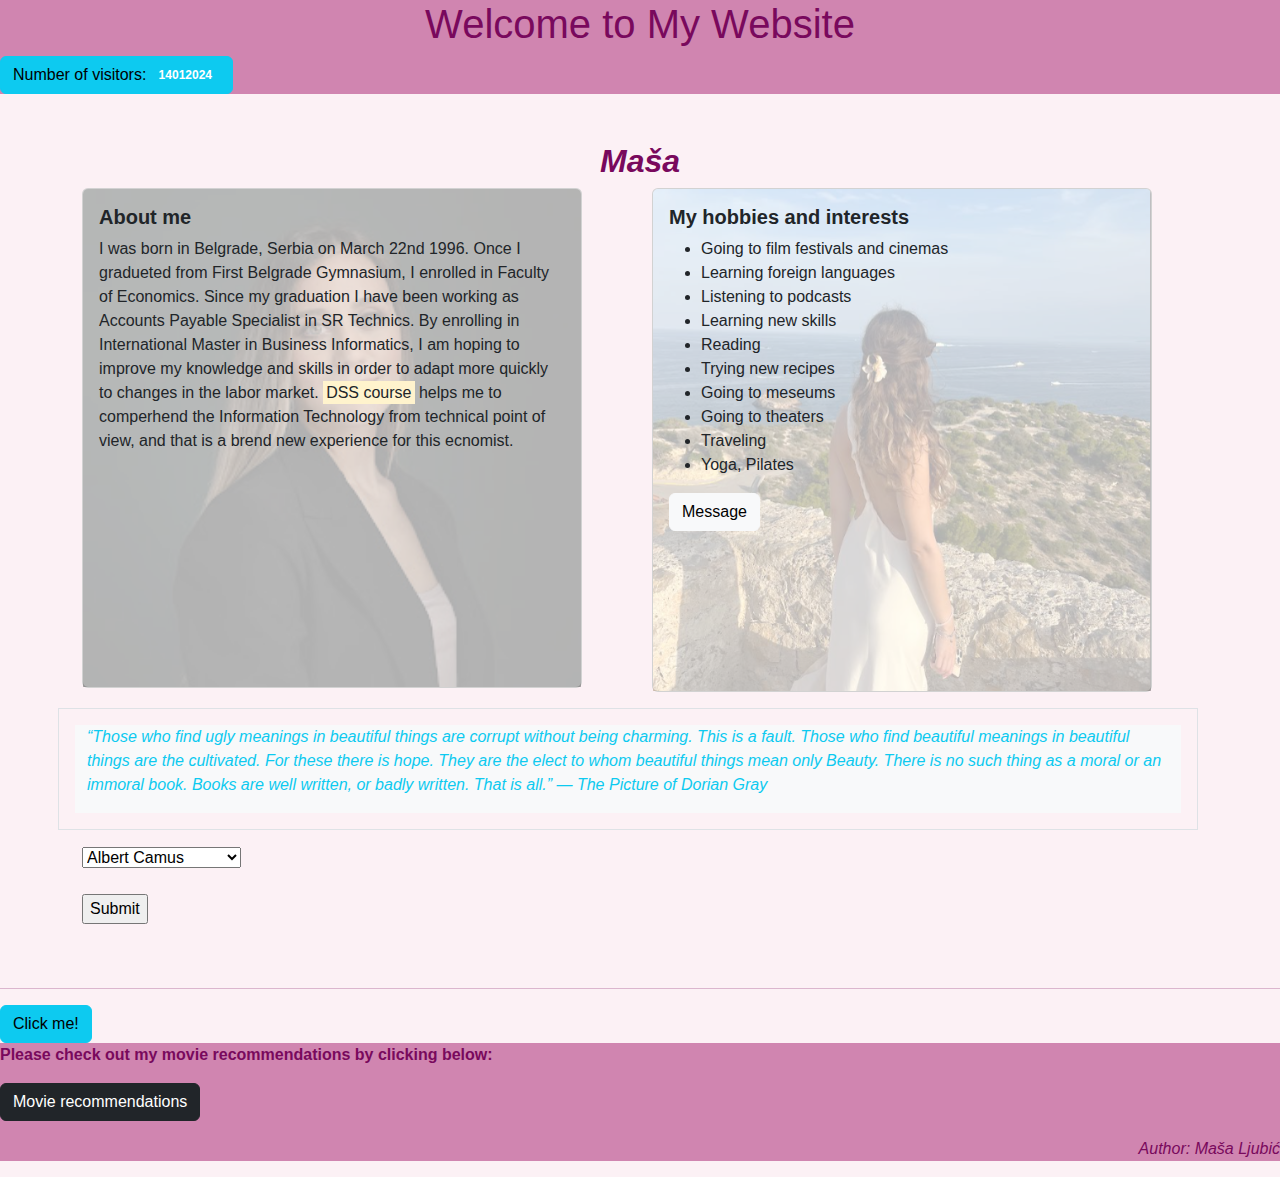
<file: wwwroot/index.html>
<!DOCTYPE html>
<html lang="en">
  <head>
    <meta charset="UTF-8" />
    <meta name="viewport" content="width=device-width, initial-scale=1.0" />
    <title>My First Website</title>
  
    <link
      href="https://cdn.jsdelivr.net/npm/bootstrap@5.3.0-alpha1/dist/css/bootstrap.min.css"
      rel="stylesheet"
    />
   
    <link rel="stylesheet" href="styles.css" />
  </head>

  <body>
    
    <header>
      <h1 style="text-align:center">Welcome to My Website</h1>
      <button type="button" class="btn btn-info">
      Number of visitors: <span class="badge badge-light">14012024</span>
      </button>
    </header>

    <div class="container py-5">
      <h2 class="text-center"><b><em>Maša</em></b></h2>
      <div class="row">
        <div class="col-md-6">
          <div class="card img-fluid" style="width:500px">
            <img class="card-img-top" src="images/masacv.jpg" alt="Card image" style="width:100%; opacity:30%;"> 
            <div class="card-img-overlay">
              <h5 class="card-title"><b>About me</b></h5>
             <p class="card-text">
              I was born in Belgrade, Serbia on March 22nd 1996.
              Once I gradueted from First Belgrade Gymnasium, I enrolled in Faculty of Economics.
              Since my graduation I have been working as Accounts Payable Specialist in SR Technics.
              By enrolling in International Master in Business Informatics, 
              I am hoping to improve my knowledge and skills in order to adapt more quickly to changes in the labor market. 
              <mark>DSS course</mark> helps me to comperhend the Information Technology from technical point of view, and that is a brend new experience for this ecnomist.

             </p>
           </div>
           </div>
          </div>

        <div class="col-md-6">
          <div class="card img-fluid" style="width:500px">
            <img class="card-img-top" src="images/dobraslika3.jpg.png" alt="Card image" style="width:100%; opacity:30%;"> 
            <div class="card-img-overlay">
              <h5 class="card-title"><b>My hobbies and interests</b></h5>
             <ul>
              <li>Going to film festivals and cinemas</li>
              <li>Learning foreign languages</li>
              <li>Listening to podcasts</li>
              <li>Learning new skills</li>
              <li>Reading </li>
              <li>Trying new recipes</li>
              <li>Going to meseums</li>
              <li>Going to theaters</li>
              <li>Traveling</li>
              <li>Yoga, Pilates</li>
              </ul>
              <button type="button" class= "btn btn-light"; onclick="alert('Please click on Movie recommendations')">Message</button>
            </div>
          </div>
        </div>
        <div class="row border my-3 p-3">
        <div class="col-sm-12 bg-light text-info">
          <p><em>“Those who find ugly meanings in beautiful things are corrupt without being charming. 
            This is a fault. Those who find beautiful meanings in beautiful things are the cultivated. 
            For these there is hope. They are the elect to whom beautiful things mean only Beauty. 
            There is no such thing as a moral or an immoral book. Books are well written, or badly written. That is all.”
            ― The Picture of Dorian Gray </em></p>
        </div>
      </div>
      <form action="action_page.php">
        <select name="Author">
            <option value="Albert Camus">Albert Camus</option>
            <option value="Fyodor Dostoevsky">Fyodor Dostoevsky</option>
            <option value="Oscar Wilde">Oscar Wilde</option>
        </select>
        <br/>
        <br/>
        <input type="submit">
    </form>      
      </div>
    </div>
  </div>

    <hr/>
    <button type="button" class= "btn btn-info"; onclick="alert('Have a great day!')">Click me!</button>
  </body>
    <footer>
      <p><b> Please check out my movie recommendations by clicking below:</b></p>
      <p><a href="movierecommendations.html" class="btn btn-dark">Movie recommendations</a></p>
      <p style="text-align:right"><em>Author: Maša Ljubić</em> </p>
    </footer>
</html>
</file>
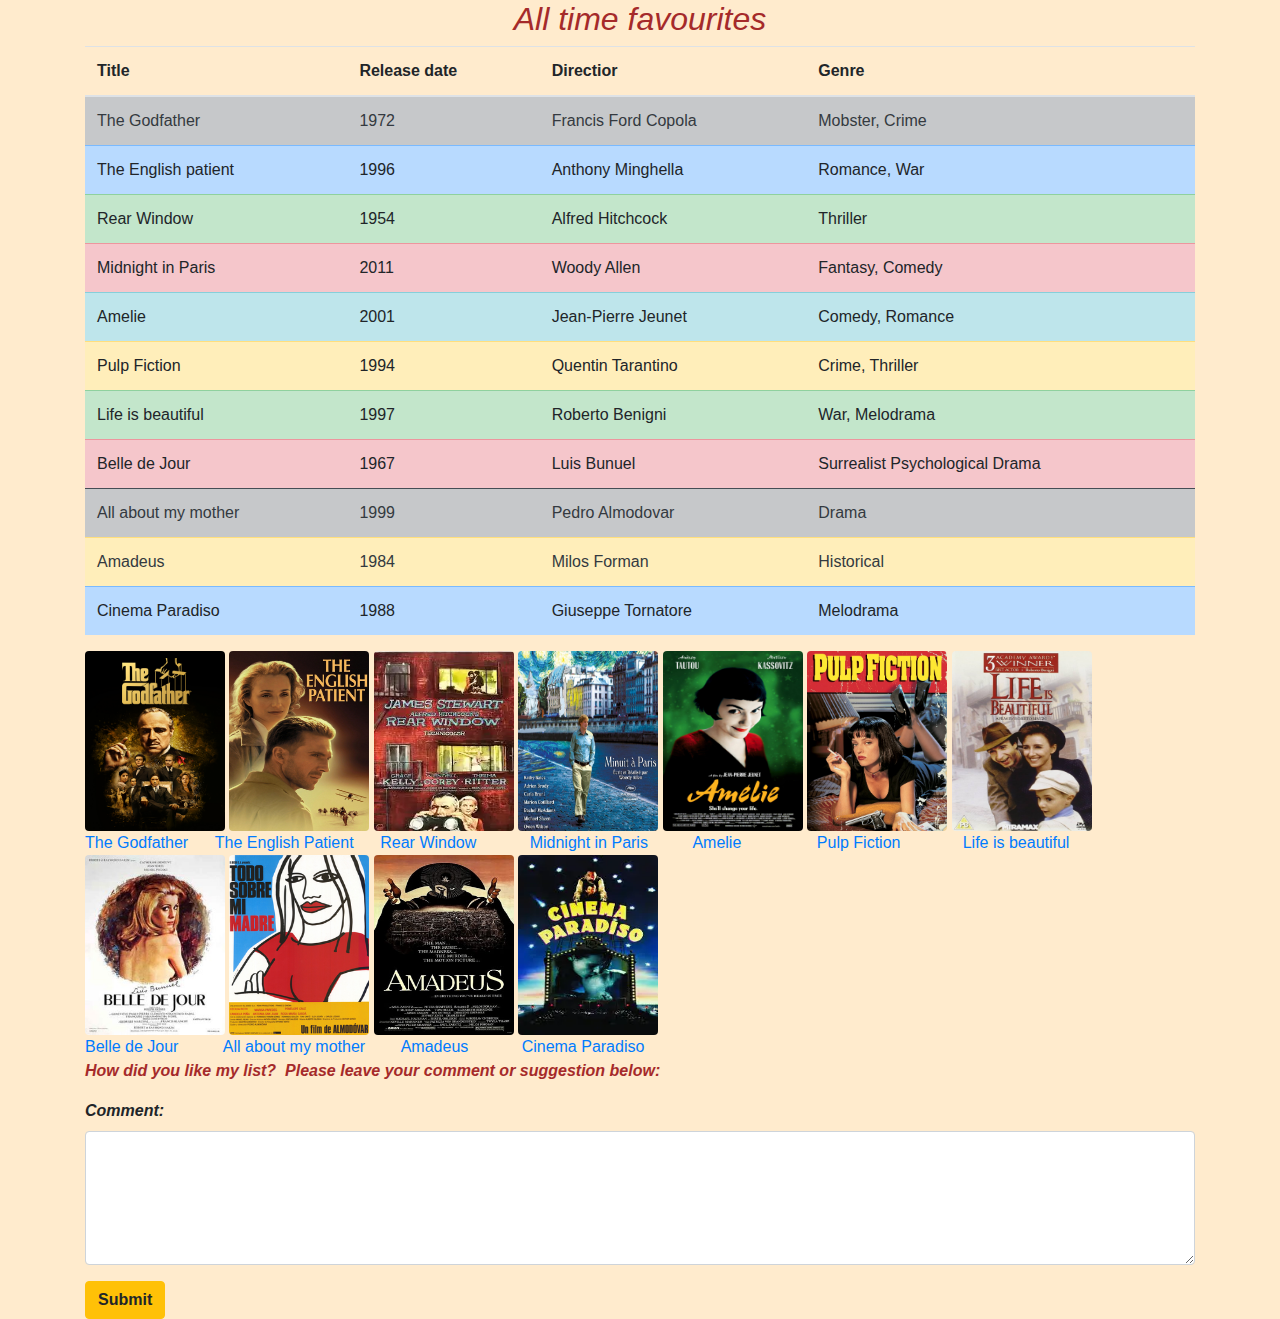
<file: wwwroot/movierecommendations.html>
<!DOCTYPE html>
<html lang="en">
  <head>
    <title>Movie recomendations</title>
    <meta charset="utf-8" />
    <meta name="viewport" content="width=device-width, initial-scale=1" />
    <link
      rel="stylesheet"
      href="https://maxcdn.bootstrapcdn.com/bootstrap/4.5.2/css/bootstrap.min.css"
    />
    <script src="https://ajax.googleapis.com/ajax/libs/jquery/3.5.1/jquery.min.js"></script>
    <script src="https://cdnjs.cloudflare.com/ajax/libs/popper.js/1.16.0/umd/popper.min.js"></script>
    <script src="https://maxcdn.bootstrapcdn.com/bootstrap/4.5.2/js/bootstrap.min.js"></script>
  </head>

  <body style="background-color:blanchedalmond">
    <div class="container">
      <h2 style="color:brown; font-family:Arial; font: size 4m;text-align: center;"><i>All time favourites</i></h2>
      <table class="table">
        <thead>
          <tr>
            <th>Title</th>
            <th>Release date</th>
            <th>Directior</th>
            <th>Genre</th>
          </tr>
        </thead>
        <tbody>
          <tr class="table-dark text-dark">
            <td>The Godfather</td>
            <td>1972</td>
            <td>Francis Ford Copola</td>
            <td>Mobster, Crime</td>
          </tr>
          <tr class="table-primary">
            <td>The English patient</td>
            <td>1996</td>
            <td>Anthony Minghella</td>
            <td>Romance, War</td>
          </tr>
          <tr class="table-success">
            <td>Rear Window</td>
            <td>1954</td>
            <td>Alfred Hitchcock</td>
            <td>Thriller</td>
          </tr>
          <tr class="table-danger">
            <td>Midnight in Paris</td>
            <td>2011</td>
            <td>Woody Allen</td>
            <td>Fantasy, Comedy</td>
          </tr>
          <tr class="table-info">
            <td>Amelie</td>
            <td>2001</td>
            <td>Jean-Pierre Jeunet</td>
            <td>Comedy, Romance</td>
          </tr>
          <tr class="table-warning">
            <td>Pulp Fiction</td>
            <td>1994</td>
            <td>Quentin Tarantino</td>
            <td>Crime, Thriller</td>
          </tr>
          <tr class="table-success">
            <td>Life is beautiful</td>
            <td>1997</td>
            <td>Roberto Benigni</td>
            <td>War, Melodrama</td>
          </tr>
          <tr class="table-danger">
            <td>Belle de Jour</td>
            <td>1967</td>
            <td>Luis Bunuel</td>
            <td>Surrealist Psychological Drama</td>
          </tr>
          <tr class="table-dark text-dark">
            <td>All about my mother</td>
            <td>1999</td>
            <td>Pedro Almodovar</td>
            <td>Drama</td>
          </tr>
          <tr class="table-warning text-dark">
            <td>Amadeus</td>
            <td>1984</td>
            <td>Milos Forman</td>
            <td>Historical</td>
          </tr>
          <tr class="table-primary">
            <td>Cinema Paradiso</td>
            <td>1988</td>
            <td>Giuseppe Tornatore</td>
            <td>Melodrama</td>
          </tr>
        </tbody>
      </table>
      <img src="images/thegodfather.jpg" class="rounded" width="140" height="180" />
      <img src="images/The-English-Patient.jpg" class="rounded" width="140" height="180" />  
      <img src="images/rearwindow.jpg.jpg" class="rounded" width="140" height="180" /> 
      <img src="images/midnight-in-paris.jpg" class="rounded" width="140" height="180" /> 
      <img src="images/amelie.jpg" class="rounded" width="140" height="180" /> 
      <img src="images/pulp.jpg.jpg" class="rounded" width="140" height="180" /> 
      <img src="images/lavittaebella.jpg" class="rounded" width="140" height="180" /> 
      <br>
      <a href="https://www.imdb.com/title/tt0061395/?ref_=nv_sr_srsg_0_tt_4_nm_4_in_0_q_belle%2520d">The Godfather</a>
      &nbsp;&nbsp;&nbsp;&nbsp;&nbsp;<a href="https://www.imdb.com/title/tt0116209/?ref_=nv_sr_srsg_0_tt_8_nm_0_in_0_q_the%2520eng">The English Patient</a>
      &nbsp; &nbsp; &nbsp;<a href="https://www.imdb.com/title/tt0047396/?ref_=nv_sr_srsg_0_tt_5_nm_3_in_0_q_rear">Rear Window</a>
      &nbsp; &nbsp; &nbsp; &nbsp; &nbsp; &nbsp;<a href="https://www.imdb.com/title/tt1605783/?ref_=nv_sr_srsg_3_tt_8_nm_0_in_0_q_midnight">Midnight in Paris</a>
      &nbsp; &nbsp; &nbsp;&nbsp;&nbsp;&nbsp;&nbsp;<a href="https://www.imdb.com/title/tt0211915/?ref_=fn_all_ttl_1">Amelie</a>
      &nbsp; &nbsp; &nbsp;&nbsp;&nbsp;&nbsp;&nbsp;&nbsp;&nbsp;&nbsp;&nbsp;&nbsp;&nbsp;&nbsp;<a href="https://www.imdb.com/title/tt0110912/?ref_=nv_sr_srsg_0_tt_5_nm_3_in_0_q_pul">Pulp Fiction</a>
      &nbsp;&nbsp;&nbsp;&nbsp;&nbsp;&nbsp;&nbsp;&nbsp;&nbsp;&nbsp;&nbsp;&nbsp;&nbsp;<a href="https://www.imdb.com/title/tt0118799/?ref_=nv_sr_srsg_0_tt_8_nm_0_in_0_q_life%2520is">Life is beautiful</a>

      <br>
      <img src="images/Belle_de_jour.jpg" class="rounded" width="140" height="180" /> 
      <img src="images/All_about_my_mother.jpg" class="rounded" width="140" height="180" /> 
      <img src="images/Amadeus_film.jpg" class="rounded" width="140" height="180" />
      <img src="images/cinemaparadiso.jpg" class="rounded" width="140" height="180" />  
    </div>
    <footer>
      <div class="container">
        <a href="https://www.imdb.com/title/tt0061395/?ref_=nv_sr_srsg_0_tt_4_nm_4_in_0_q_belle%2520d">Belle de Jour</a>
        &nbsp;&nbsp;&nbsp;&nbsp;&nbsp;&nbsp;&nbsp;&nbsp;&nbsp;<a href="https://www.imdb.com/title/tt0185125/?ref_=nv_sr_srsg_6_tt_8_nm_0_in_0_q_all%2520abo">All about my mother</a>
        &nbsp;&nbsp;&nbsp;&nbsp;&nbsp;&nbsp;&nbsp;<a href="https://www.imdb.com/title/tt0086879/?ref_=nv_sr_srsg_0_tt_4_nm_4_in_0_q_amad">Amadeus</a>
        &nbsp;&nbsp;&nbsp;&nbsp;&nbsp;&nbsp;&nbsp;&nbsp;&nbsp;&nbsp;&nbsp;<a href="https://www.imdb.com/title/tt1605783/?ref_=nv_sr_srsg_3_tt_8_nm_0_in_0_q_midni">Cinema Paradiso</a>
    <br>
        <p style="color:brown;"><b><em>How did you like my list?&nbsp;&nbsp;Please leave your comment or suggestion below:</b></em></p>
        <form action="/action_page.php">
            <div class="form-group">
                <label for="comment"><b><em>Comment:</em></b></label>
                <textarea class="form-control" rows="5" id="comment" name="text"></textarea>
            </div>
            <button type="submit" class="btn btn-warning"><b>Submit</b></button>
        </form>
    </footer>
  </body>
</html>
</file>
<file: wwwroot/styles.css>
body {
    font-family: Helvetica, sans-serif;
    color:#79095d;
    background-color:#ebc3;
   
}


header {
    background-color: #d085b0;
    color: #79095d;
}


footer {
    background-color: #d085b0;
    color: #79095d;
    
}
</file>
